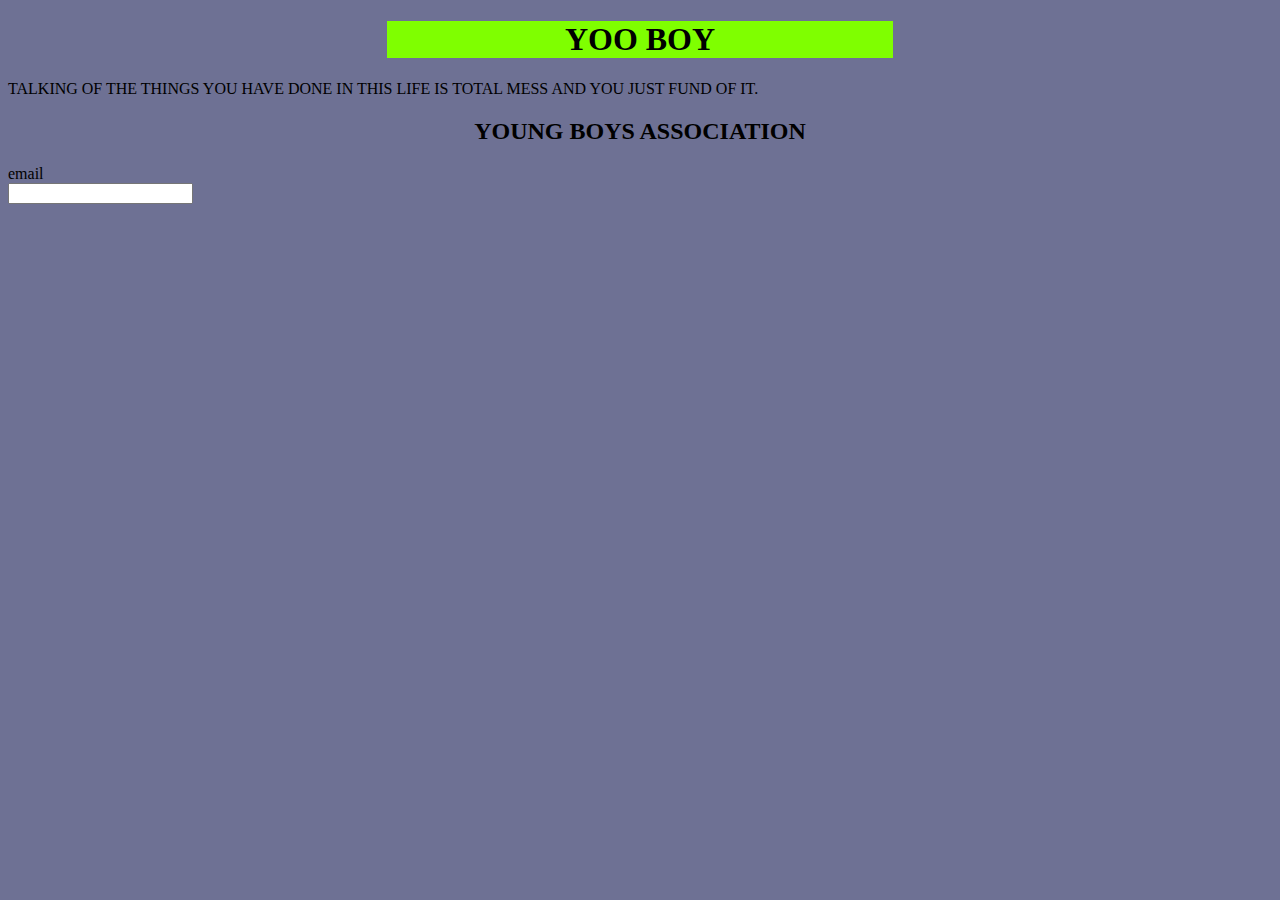
<file: NGO.html>
<!DOCTYPE html>
<html>
<head>
    <title>NGO'S MONEY</title>
</head>
<body>
    <h1>
        <center>YOO BOY</center>
    </h1>
    <P>
        TALKING OF THE THINGS YOU HAVE DONE IN THIS LIFE IS TOTAL MESS AND YOU JUST FUND OF IT.
    </P>
    <p>
        <h2><center>YOUNG  BOYS ASSOCIATION</center></h2>
    </p>
    <form action="">
        <label for="email">email</label><br>
        <input type="email" name="email" id="email">
    </form>
</body>
<style>
    body{
    background-color: rgb(110, 113, 148)
    }
    h1{
        background-color: chartreuse;
        margin-left: 30%;
        margin-right: 30%  ;
    }
</style>
</html>
</file>
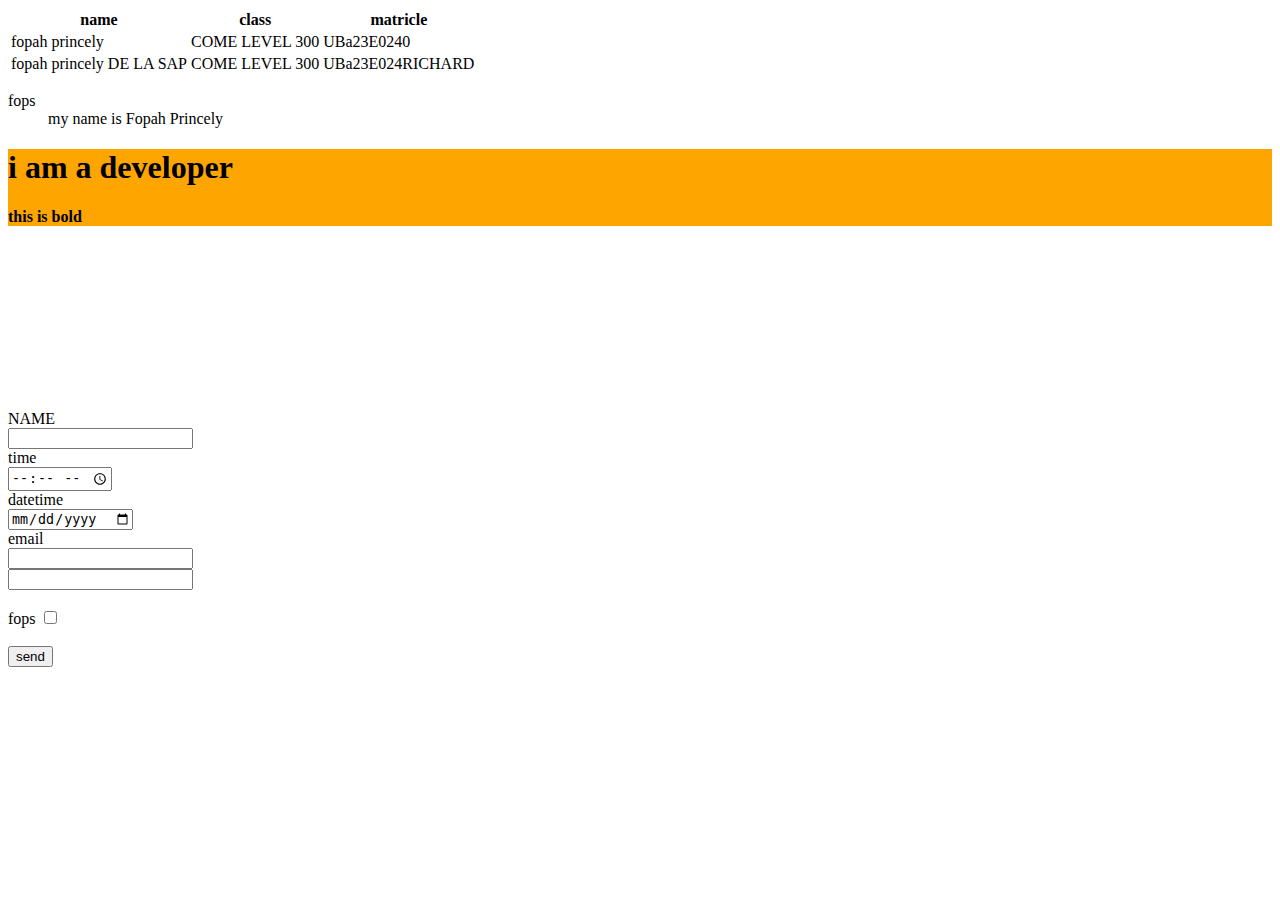
<file: test.html>
<!DOCTYPE html>
<html>
    <head>
        <title>test web</title>
    </head>
    <body>
        <table>
            <tr>
                <th>name</th>
                <th>class</th>
                 <th>matricle</th>
            </tr>
            <tr>
                <td>fopah princely</td>
                <td>COME LEVEL 300</td>
                <td>UBa23E0240</td>
            </tr>
            <tr>
                <td>fopah princely DE LA SAP</td>
                <td>COME LEVEL 300</td>
                <td>UBa23E024RICHARD</td>
            </tr>

        </table>
        <dl>
            <dt>fops</dt>
            <dd>my name is Fopah Princely</dd>
        </dl>
        <div class="fops" style="background-color: orange;">
                <h1>i am a developer</h1>
                <b>this is  bold</b>
        </div>
        <iframe src="https://google.com" frameborder="0" style="padding-top: 30px;"></iframe>
        <form action="fops.html>
            <label for="NAME" id="NAME">NAME</label><br>
            <input type="text"><br>
            <label for="time" id="time">time</label><br>
            <input type="time"><br>
            <label for="datetime" id="datetime">datetime</label><br>
            <input type="date"><br>
            <label for="email">email</label><br>
            <input type="email"><br>
            <input type="password"><br><br>
            <label for="fops">fops</label>
            <input type="checkbox" name="fops" id="fops" value="are you fops?s"><br><br>
            <input type="submit" value="send">

        </form>
    
    
    </body>
</html>
</file>
